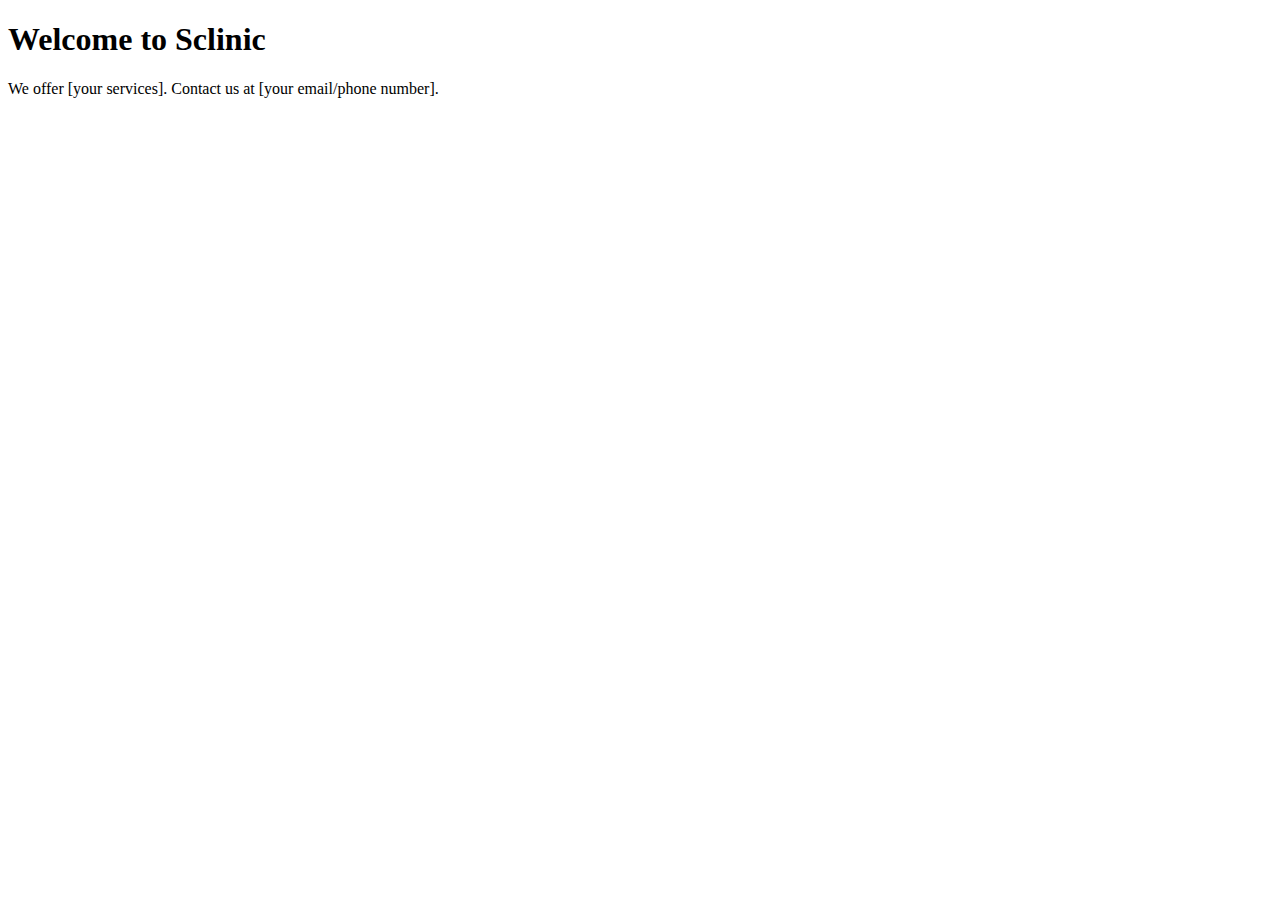
<file: index.html>
<!DOCTYPE html>
<html lang="en">
<head>
    <meta charset="UTF-8">
    <meta name="viewport" content="width=device-width, initial-scale=1.0">
    <title>Sclinic - Business Information</title>
</head>
<body>
    <h1>Welcome to Sclinic</h1>
    <p>We offer [your services]. Contact us at [your email/phone number].</p>
</body>
</html>
</file>
